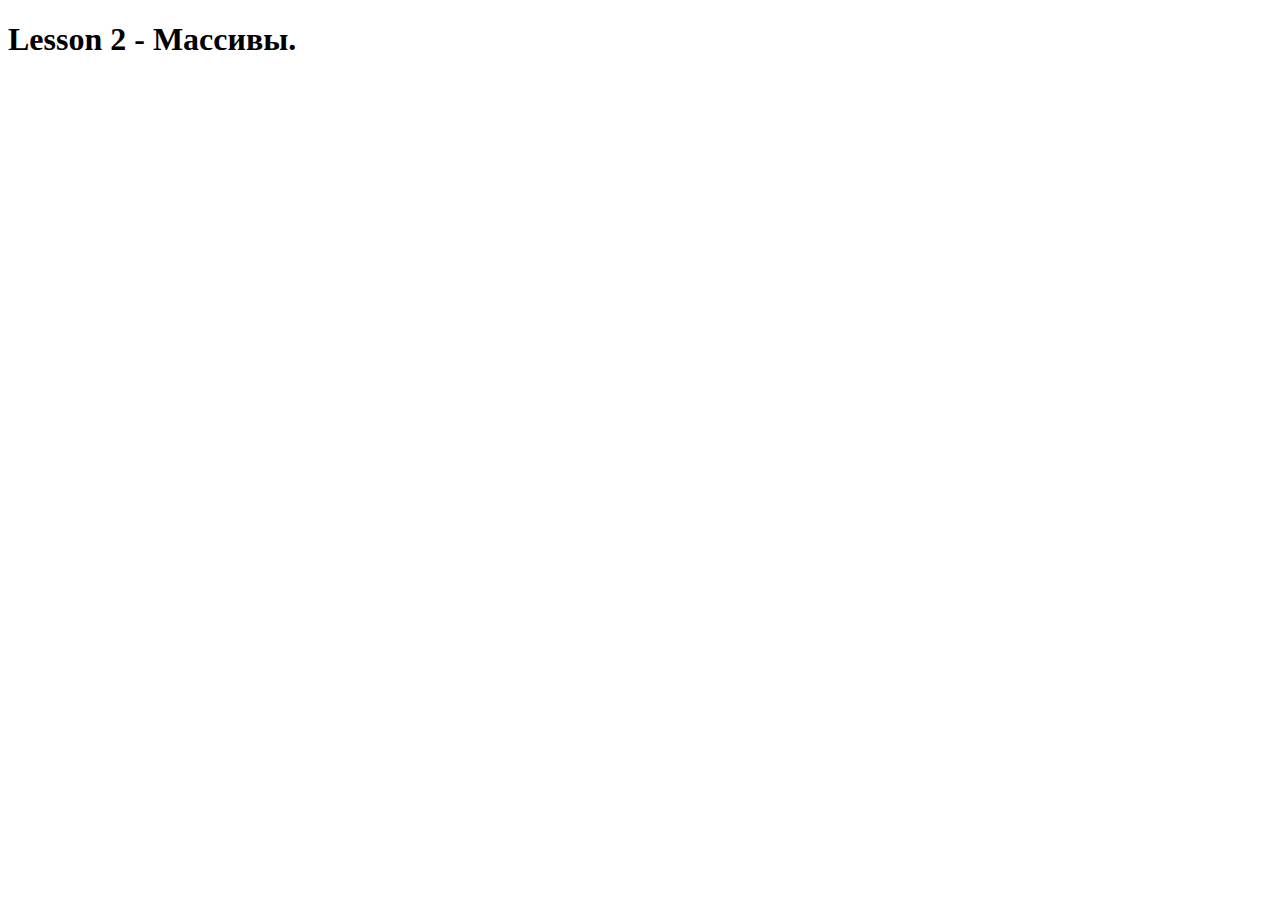
<file: August-24/index.html>
<!DOCTYPE html>
<html lang="en">
<head>
    <meta charset="UTF-8">
    <meta http-equiv="X-UA-Compatible" content="IE=edge">
    <meta name="viewport" content="width=device-width, initial-scale=1.0">
    <title>Document</title>
</head>
<body>
    <h1> Lesson 2 - Массивы. </h1>
    
    <script src="js/script.js"></script>
</body>
</html>
</file>
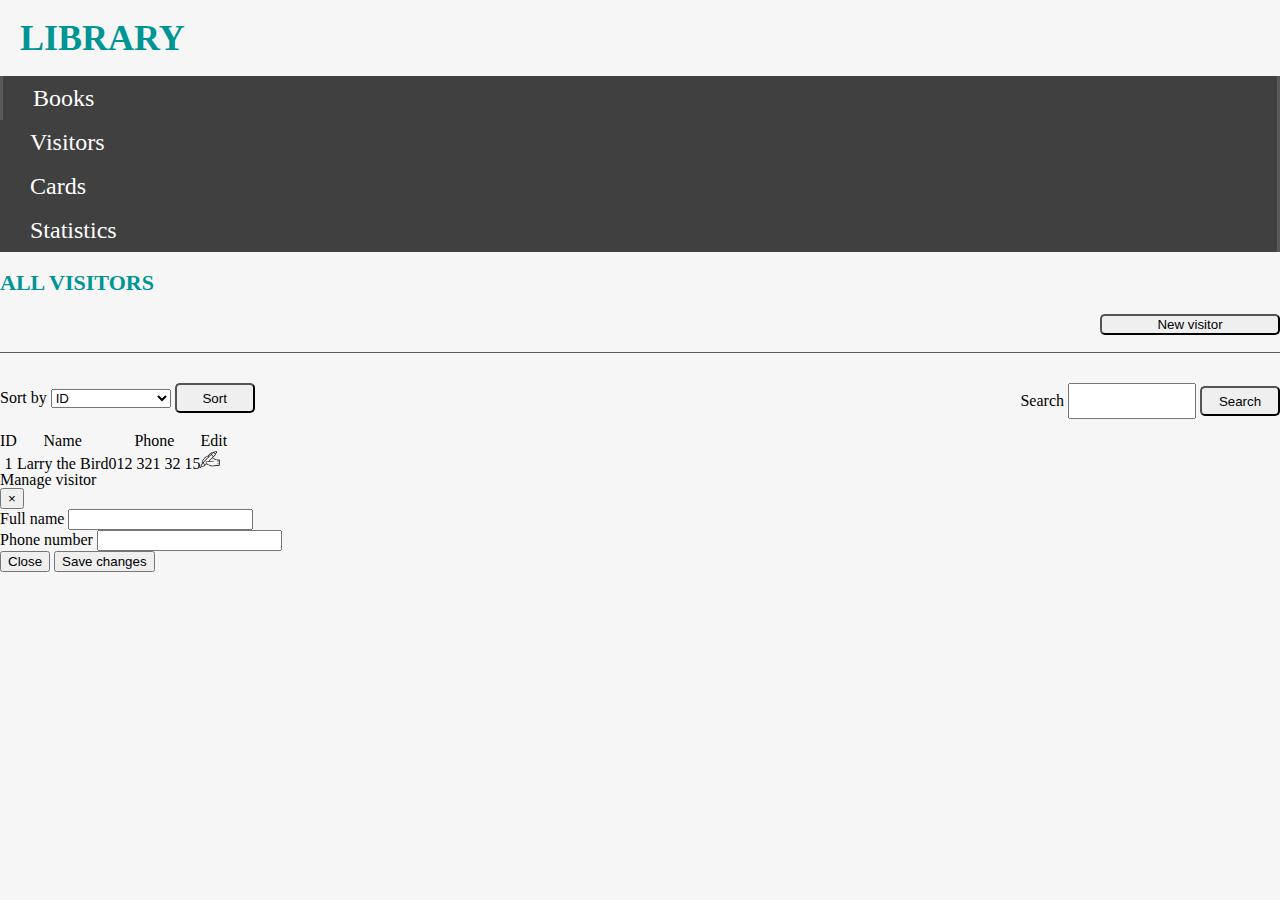
<file: exam/index.html>
<!DOCTYPE html>
<html lang="en">
<head>
    <meta charset="UTF-8">
    <meta http-equiv="X-UA-Compatible" content="IE=edge">
    <meta name="viewport" content="width=device-width, initial-scale=1.0">
    <title>Library</title>
    <link rel="stylesheet" href="css/reset.css">
    <link href="https://cdn.jsdelivr.net/npm/bootstrap@5.0.2/dist/css/bootstrap.min.css" rel="stylesheet" integrity="sha384-EVSTQN3/azprG1Anm3QDgpJLIm9Nao0Yz1ztcQTwFspd3yD65VohhpuuCOmLASjC" crossorigin="anonymous">
    <link rel="stylesheet" href="css/style.css">
    <script
  src="https://code.jquery.com/jquery-3.7.1.min.js"
  integrity="sha256-/JqT3SQfawRcv/BIHPThkBvs0OEvtFFmqPF/lYI/Cxo="
  crossorigin="anonymous"></script>
    <script src="https://cdn.jsdelivr.net/npm/@popperjs/core@2.11.8/dist/umd/popper.min.js" integrity="sha384-I7E8VVD/ismYTF4hNIPjVp/Zjvgyol6VFvRkX/vR+Vc4jQkC+hVqc2pM8ODewa9r" crossorigin="anonymous"></script>
    <script src="https://cdn.jsdelivr.net/npm/bootstrap@5.3.2/dist/js/bootstrap.min.js" integrity="sha384-BBtl+eGJRgqQAUMxJ7pMwbEyER4l1g+O15P+16Ep7Q9Q+zqX6gSbd85u4mG4QzX+" crossorigin="anonymous"></script>
</head>
<body>
    <div class="container">
        <!-- logotype -->
        <div class="row">
            <div class="col-12 logo">Library</div>
        </div>
        <!-- navbar -->
        <div class="row">
            <div class="col-12 nav-bar">
                <div class="col-6">
                    <ul class="menu d-flex align-items-center">
                        <li class="menu-item"><a href="index.html"> Books </a></li>
                        <li class="menu-item"><a href="visitors.html"> Visitors </a></li>
                        <li class="menu-item"><a href="cards.html"> Cards </a></li>
                        <li class="menu-item"><a href="statistics.html"> Statistics </a></li>
                    </ul>
                </div>
            </div>
        </div>
        <!-- details -->
        <div class="visitors d-flex justify-content-between align-items-center"> 
            <div style="margin-top: 20px; font-size: 22px; padding: 0;" class="logo row-2">All visitors</div>
            <div class="new-visitor">
                <button style="width: 180px; border-radius: 5px;" data-bs-toggle="modal" data-bs-target="#exampleModalCenter">New visitor</button>
            </div>
        </div>
        <div class="sort_search">
            <span class="sort">
                Sort by
                <select class="selectOpt">
                    <option value="id"> ID</option>
                    <option value="name"> Name</option>
                    <option value="book"> Book</option>
                </select>
                <button type="submit" class="buttonSort"> Sort </button>
            </span>
            <span class="search">
                Search
                <input type="text" class="SearchA"> </button>
                <button type="submit" class="buttonSearch"> Search </button>
            </span>
        </div>
        <table class="table table-striped-columns mt10" id="outputTable">
            <thead>
              <tr>
                <th scope="col">ID</th>
                <th scope="col">Name</th>
                <th scope="col">Phone</th>
                <th scope="col">Edit</th>
              </tr>
            </thead>
            <tbody class="table-group-divider">
            <script>

            </script>
              <tr>
                <th scope="row">1</th>
                <td>Larry the Bird</td>
                <td>012 321 32 15</td>
                <td><img id="PenImg" class="img" data-bs-toggle="modal" data-bs-target="#exampleModalCenter" src="images/icons8-pen-64.png" width="20" onclick="editData()"></td>
              </tr>
            </tbody>
          </table>
    </div>
    <div class="modal fade" id="exampleModalCenter" tabindex="-1" role="dialog" aria-labelledby="exampleModalCenterTitle" aria-hidden="true">
      <div class="modal-dialog modal-dialog-centered" role="document">
        <div class="modal-content">
          <div class="modal-header">
            <h5 class="modal-title" id="exampleModalLongTitle"> Manage visitor </h5>
            <button type="button" class="close" data-bs-dismiss="modal" aria-label="Close">
              <span aria-hidden="true">&times;</span>
            </button>
          </div>
          <div class="modal-body">
            <div class="modal-form">
              <form>
                <div class="mb-3">
                  <label for="exampleInputEmail1" class="form-label"> Full name </label>
                  <input type="email" class="form-control" id="exampleInputEmail1" aria-describedby="emailHelp">
                </div>
                <div class="mb-3">
                  <label for="exampleInputPassword1" class="form-label"> Phone number </label>
                  <input type="password" class="form-control" id="exampleInputPassword1">
                </div>
              </form>
            </div>
          </div>
          <div class="modal-footer">
            <button type="button" class="btn btn-secondary" data-bs-dismiss="modal">Close</button>
            <button id="add" type="button" class="btn btn-primary" data-bs-dismiss="modal">Save changes</button>
          </div>
        </div>
      </div>
    </div>


      <script src="js/script.js"></script>
</body>
</html>
</file>
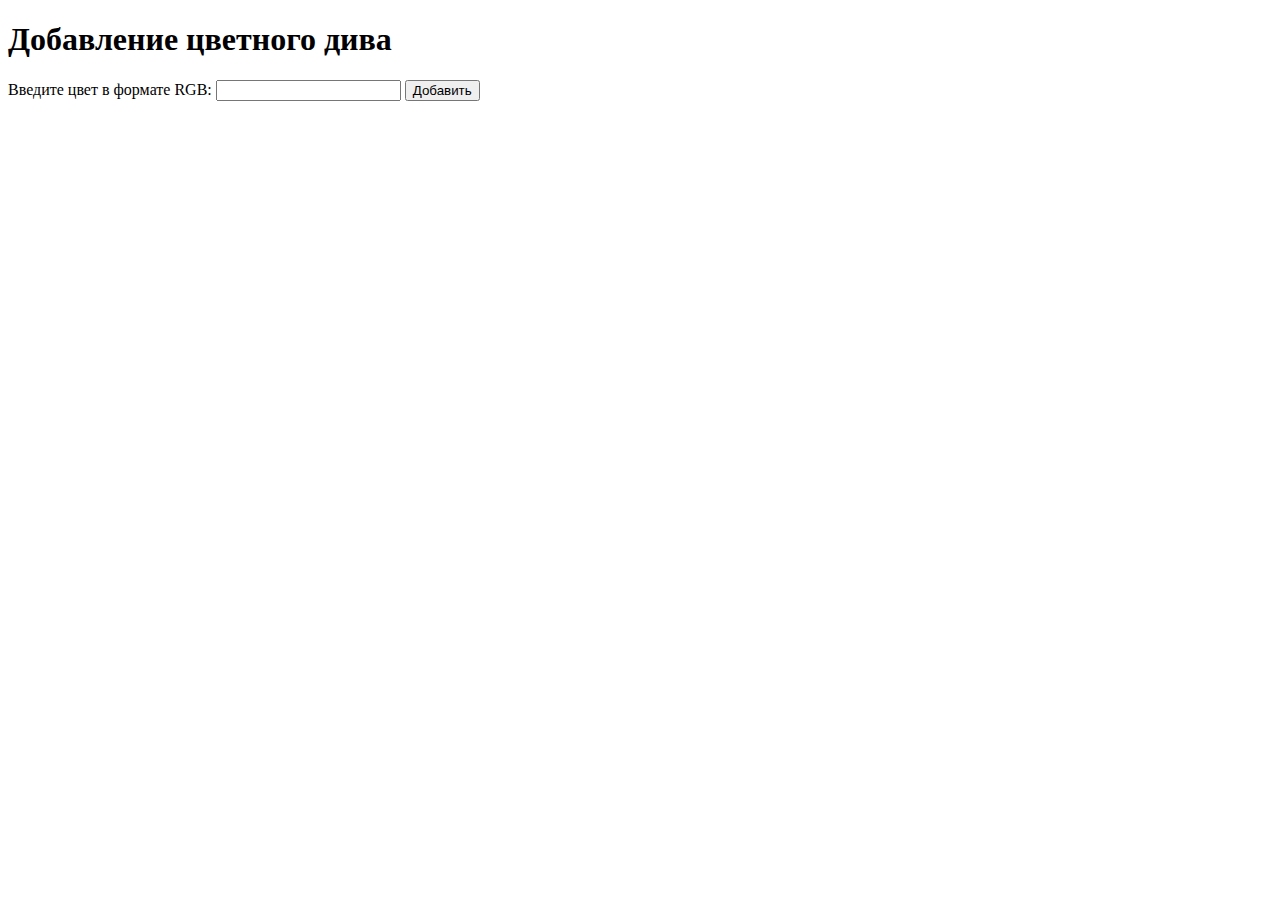
<file: October-5/index.html>
<!DOCTYPE html>
<html lang="en">
<head>
    <meta charset="UTF-8">
    <meta http-equiv="X-UA-Compatible" content="IE=edge">
    <meta name="viewport" content="width=device-width, initial-scale=1.0">
    <link href="https://cdn.jsdelivr.net/npm/bootstrap@5.3.2/dist/css/bootstrap.min.css" rel="stylesheet" integrity="sha384-T3c6CoIi6uLrA9TneNEoa7RxnatzjcDSCmG1MXxSR1GAsXEV/Dwwykc2MPK8M2HN" crossorigin="anonymous">
</head>
<body>
    <style>
        .mt-10{
            margin-top: 10px;
        }
    </style>
    <main>
        <!-- 1 -->

        <!-- <form id="my-from" name="form-name" action="" method="get">
            <div class="mb-3">
                <label for="exampleInputEmail1" class="form-label">Email address</label>
                <input type="email" class="form-control" id="exampleInputEmail1" aria-describedby="emailHelp">
                <div id="emailHelp" class="form-text">We'll never share your email with anyone else.</div>
            </div>
            <div class="mb-3">
                <label for="exampleInputPassword1" class="form-label">Password</label>
                <input type="password" class="form-control" id="exampleInputPassword1">
            </div>
            <div class="mb-3 form-check">
                <input type="checkbox" name="checker" class="form-check-input" id="exampleCheck1">
                <label class="form-check-label" for="exampleCheck1">Remember me</label>
            </div>
            <input type="button" class="button" value="Button" onclick="showData()"> 
        </form> -->

        <!-- 2 -->

        <!-- <div class="mb-3">
            <label for="exampleFormControlInput1" class="form-label">Email address</label>
            <input type="email" class="form-control" id="exampleFormControlInput1" placeholder="name@example.com">
        </div>
        <div class="mb-3">
            <label for="exampleFormControlInput1" class="form-label">Login</label>
            <input type="text" class="form-control" id="exampleFormControlInput2" placeholder="interesting name">
        </div>
        <div class="col-auto">
            <label for="inputPassword6" class="col-form-label">Password</label>
        </div>
        <div class="col-auto">
            <input type="password" id="inputPassword6" class="form-control" aria-describedby="passwordHelpInline">
        </div>
        <div class="col-auto">
            <span id="passwordHelpInline" class="form-text">
            Must be 8-20 characters long.
            </span>
        </div>
        <div class="col-auto">
            <label for="inputPassword6" class="col-form-label">Confirm Password</label>
        </div>
        <div class="col-auto">
            <input type="password" id="inputPassword6" class="form-control" aria-describedby="passwordHelpInline">
        </div>
        <input class="btn btn-primary mt-10" type="submit" value="Submit" onclick="sendData()"> -->

        <!-- 3 -->

        <h1>Добавление цветного дива</h1>
    
        <form id="color-form">
            <label for="color-input">Введите цвет в формате RGB:</label>
            <input type="text" id="color-input">
            <button type="submit">Добавить</button>
        </form>

        <div id="color-palette"></div>
    </main>
    <script src="js/script.js"></script>
</body>
</html>
</file>
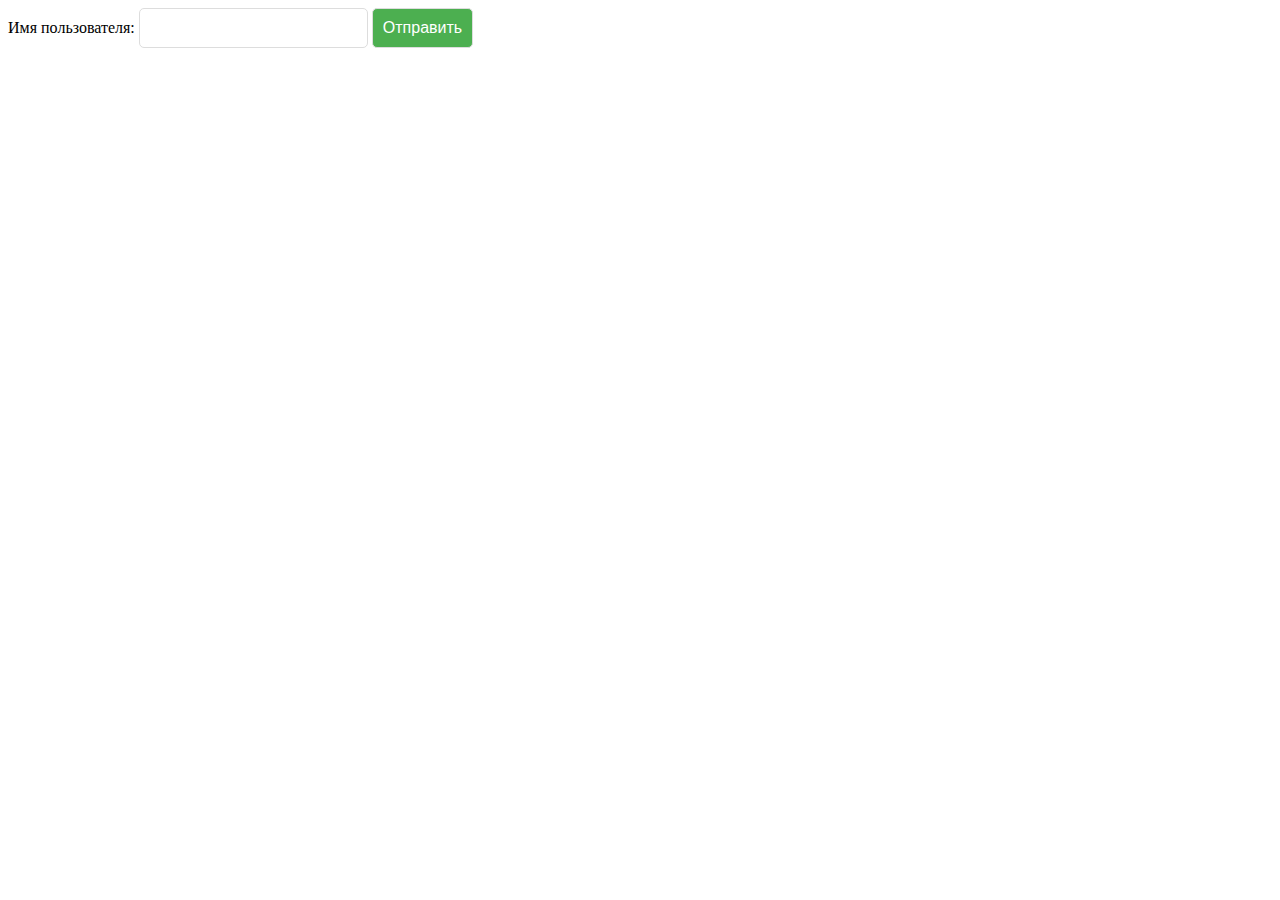
<file: August-17/Task - 1/index.html>
<!DOCTYPE html>
<html lang="en">
<head>
    <meta charset="UTF-8">
    <meta name="viewport" content="width=device-width, initial-scale=1.0">
<head>
    <title>Ввод имени пользователя</title>
    <style>
        input {
            padding: 10px;
            font-size: 16px;
            border: 1px solid #ddd;
            border-radius: 5px;
        }
        input[type="submit"] {
            background-color: #4CAF50;
            color: white;
            cursor: pointer;
        }
    </style>
</head>
<body>
    <form onSubmit="return validateForm()">
        <label for="username">Имя пользователя:</label>
        <input type="text" id="username" name="username" onKeyUp="filterInput(this)">
        <input type="submit" value="Отправить">
    </form>
    <script src="/August-17/Task - 1/js/code.js"></script>
</body>
</html>
</file>
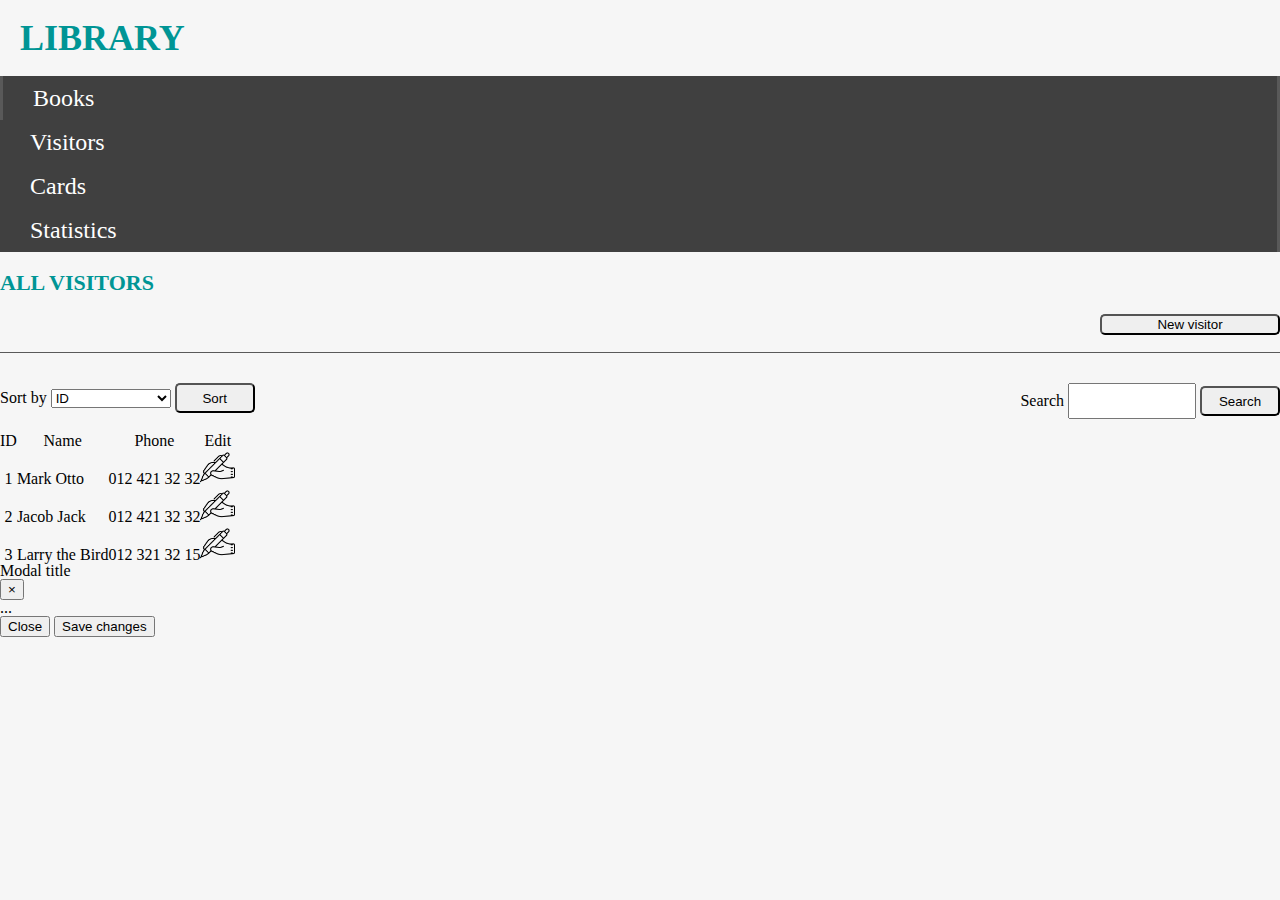
<file: exam/cards.html>
<!DOCTYPE html>
<html lang="en">
<head>
    <meta charset="UTF-8">
    <meta http-equiv="X-UA-Compatible" content="IE=edge">
    <meta name="viewport" content="width=device-width, initial-scale=1.0">
    <title>Library</title>
    <link rel="stylesheet" href="css/reset.css">
    <link href="https://cdn.jsdelivr.net/npm/bootstrap@5.0.2/dist/css/bootstrap.min.css" rel="stylesheet" integrity="sha384-EVSTQN3/azprG1Anm3QDgpJLIm9Nao0Yz1ztcQTwFspd3yD65VohhpuuCOmLASjC" crossorigin="anonymous">
    <link rel="stylesheet" href="css/style.css">
</head>
<body>
    <div class="container">
        <!-- logotype -->
        <div class="row">
            <div class="col-12 logo">Library</div>
        </div>
        <!-- navbar -->
        <div class="row">
            <div class="col-12 nav-bar">
                <div class="col-6">
                    <ul class="menu d-flex align-items-center">
                      <li class="menu-item"><a href="index.html"> Books </a></li>
                      <li class="menu-item"><a href="visitors.html"> Visitors </a></li>
                      <li class="menu-item"><a href="cards.html"> Cards </a></li>
                      <li class="menu-item"><a href="statistics.html"> Statistics </a></li>
                    </ul>
                </div>
            </div>
        </div>
        <!-- details -->
        <div class="visitors d-flex justify-content-between align-items-center"> 
            <div style="margin-top: 20px; font-size: 22px; padding: 0;" class="logo row-2">All visitors</div>
            <div class="new-visitor">
                <button style="width: 180px; border-radius: 5px;">New visitor</button>
            </div>
        </div>
        <div class="sort_search">
            <span class="sort">
                Sort by
                <select class="selectOpt">
                    <option value="id"> ID</option>
                    <option value="name"> Name</option>
                    <option value="book"> Book</option>
                </select>
                <button type="submit" class="buttonSort"> Sort </button>
            </span>
            <span class="search">
                Search
                <input type="text" class="SearchA"> </button>
                <button type="submit" class="buttonSearch"> Search </button>
            </span>
        </div>
        <table class="table table-striped-columns mt10">
            <thead>
              <tr>
                <th scope="col">ID</th>
                <th scope="col">Name</th>
                <th scope="col">Phone</th>
                <th scope="col">Edit</th>
              </tr>
            </thead>
            <tbody class="table-group-divider">
              <tr>
                <th scope="row">1</th>
                <td>Mark Otto</td>
                <td>012 421 32 32</td>
                <td><img src="images/icons8-pen-64.png" width="35"></td>
              </tr>
              <tr>
                <th scope="row">2</th>
                <td>Jacob Jack</td>
                <td>012 421 32 32</td>
                <td><img src="images/icons8-pen-64.png" width="35"></td>
              </tr>
              <tr>
                <th scope="row">3</th>
                <td>Larry the Bird</td>
                <td>012 321 32 15</td>
                <td><img src="images/icons8-pen-64.png" width="35"></td>
              </tr>
            </tbody>
          </table>
    </div>
    <div class="modal fade" id="exampleModalCenter" tabindex="-1" role="dialog" aria-labelledby="exampleModalCenterTitle" aria-hidden="true">
        <div class="modal-dialog modal-dialog-centered" role="document">
          <div class="modal-content">
            <div class="modal-header">
              <h5 class="modal-title" id="exampleModalLongTitle">Modal title</h5>
              <button type="button" class="close" data-dismiss="modal" aria-label="Close">
                <span aria-hidden="true">&times;</span>
              </button>
            </div>
            <div class="modal-body">
              ...
            </div>
            <div class="modal-footer">
              <button type="button" class="btn btn-secondary" data-dismiss="modal">Close</button>
              <button type="button" class="btn btn-primary">Save changes</button>
            </div>
          </div>
        </div>
      </div>
</body>
</html>
</file>
<file: exam/css/style.css>
body {
    background-color: #f6f6f6;
}

ul {
    margin: 0;
}

.logo {
    color: #009595;
    font-size: 36px;
    font-weight: bold;
    padding: 20px;
    text-transform: uppercase;
}

.nav-bar {
    background-color: #404040;
}

.menu-item:first-child {
    border-left: 3px solid #595959;
    border-right: 3px solid #595959;
}

.menu-item {
    color: #f6f6f6;
    font-size: 24px;
    padding: 10px 30px;
    cursor: pointer;
    border-right: 3px solid #595959;
}

.menu-item:hover { 
    border-bottom: 3px solid #009595;
}

.new-visitor{
    margin-top: 20px;
    float: right;

}

.visitors {
    height: 80px;
    border-bottom: 1px solid #595959;
}

.buttonSort {
    width: 80px;
    height: 30px;
    border-radius: 5px;
}

.buttonSearch {
    width: 80px;
    height: 30px;
    border-radius: 5px;
}

.selectOpt {
    width: 120px;
}

.sort_search{
    margin-top: 10px;
    padding-bottom: 60px;
}

.search{
    float: right;
    margin-top: 20px;
}

.sort {
    float: left;
    margin-top: 20px;
}

.SearchA{
    width: 120px;
    height: 30px;
}

.mt10{
    margin-top: 10px;
}

.img{
    cursor: pointer;
}

a {
    text-decoration: none;
    color: white;
}
</file>
